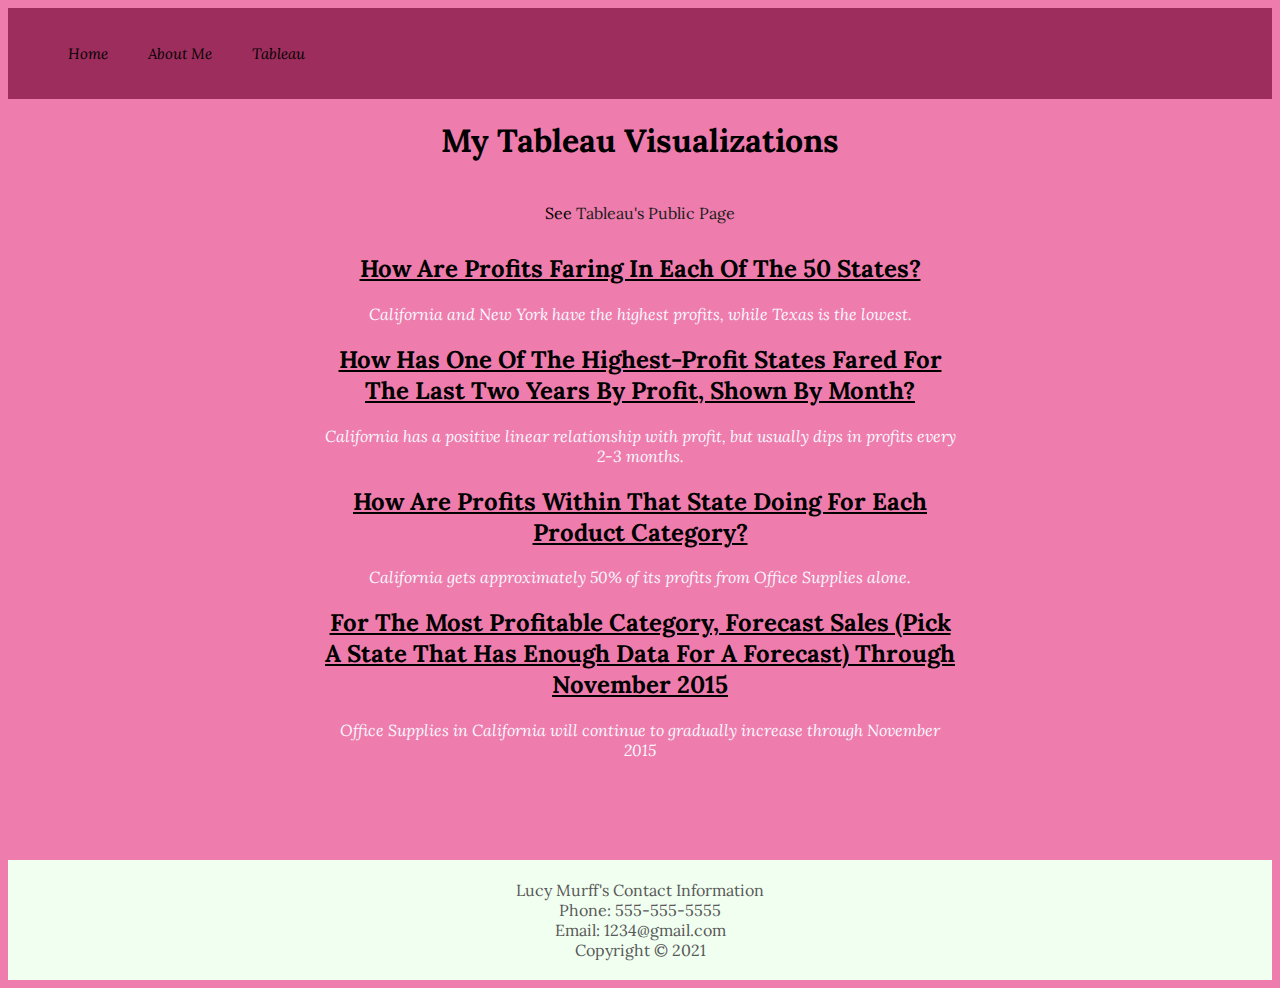
<file: html/tableau.html>
<!-- Lucille Murff Last Edited this file on 12/15/2021-->

<!DOCTYPE html>
<html lang="en">
    <head>
        <title>Tableau</title>
        <meta charset="utf-8" /> 
        <link href="https://fonts.googleapis.com/css2?family=Lora&display=swap" rel="stylesheet">
        <link rel="stylesheet" href="../styles/bootstyles.css">
    </head>
 
    <body>
        <div> 
            
            <nav class=" navbar">
                
                <ul> <a href="../index.html"><li>Home</li></a>
                    <a href="about.html"><li>About Me</li></a>
                    <a href="tableau.html"><li>Tableau</li></a>

                </ul>
            
            
            
            </nav>


        </div>


        <div class="header" > 

        <h1>My Tableau Visualizations</h1>
        
        <br> See <a href="https://public.tableau.com/s/" target="_blank" title="Tableau Public">Tableau's Public Page</a>

        </div>


        <div class="mainbody">

        
        <div class="subtitle"><h2>How are profits faring in each of the 50 states?</h2></div>
        <div class='tableauPlaceholder' id='viz1639625473729' style='position: relative'><object class='tableauViz'  style='display:none;'><param name='host_url' value='https%3A%2F%2Fpublic.tableau.com%2F' /> <param name='embed_code_version' value='3' /> <param name='site_root' value='' /><param name='name' value='IS201TableauGraphs&#47;Sheet1' /><param name='tabs' value='no' /><param name='toolbar' value='yes' /><param name='animate_transition' value='yes' /><param name='display_static_image' value='yes' /><param name='display_spinner' value='yes' /><param name='display_overlay' value='yes' /><param name='display_count' value='yes' /><param name='language' value='en-US' /><param name='filter' value='publish=yes' /></object></div>                <script type='text/javascript'>                    var divElement = document.getElementById('viz1639625473729');                    var vizElement = divElement.getElementsByTagName('object')[0];                    vizElement.style.width='100%';vizElement.style.height=(divElement.offsetWidth*0.75)+'px';                    var scriptElement = document.createElement('script');                    scriptElement.src = 'https://public.tableau.com/javascripts/api/viz_v1.js';                    vizElement.parentNode.insertBefore(scriptElement, vizElement);                </script>
        <div class="description"><p>California and New York have the highest profits, while Texas is the lowest.</p></div>
        <p></p>

        <div class="subtitle"><h2>How has one of the highest-profit states fared for the last two years by profit, shown by month?</h2></div>
        <div class='tableauPlaceholder' id='viz1639625589491' style='position: relative'><object class='tableauViz'  style='display:none;'><param name='host_url' value='https%3A%2F%2Fpublic.tableau.com%2F' /> <param name='embed_code_version' value='3' /> <param name='site_root' value='' /><param name='name' value='IS201TableauGraphs&#47;Sheet2' /><param name='tabs' value='no' /><param name='toolbar' value='yes' /><param name='animate_transition' value='yes' /><param name='display_static_image' value='yes' /><param name='display_spinner' value='yes' /><param name='display_overlay' value='yes' /><param name='display_count' value='yes' /><param name='language' value='en-US' /><param name='filter' value='publish=yes' /></object></div>                <script type='text/javascript'>                    var divElement = document.getElementById('viz1639625589491');                    var vizElement = divElement.getElementsByTagName('object')[0];                    vizElement.style.width='100%';vizElement.style.height=(divElement.offsetWidth*0.75)+'px';                    var scriptElement = document.createElement('script');                    scriptElement.src = 'https://public.tableau.com/javascripts/api/viz_v1.js';                    vizElement.parentNode.insertBefore(scriptElement, vizElement);                </script>
        <div class="description"><p>California has a positive linear relationship with profit, but usually dips in profits every 2-3 months. </p></div>
        <p></p>

        <div class="subtitle"><h2>How are profits within that state doing for each product category?</h2></div>
        <div class='tableauPlaceholder' id='viz1639625828156' style='position: relative'><object class='tableauViz'  style='display:none;'><param name='host_url' value='https%3A%2F%2Fpublic.tableau.com%2F' /> <param name='embed_code_version' value='3' /> <param name='site_root' value='' /><param name='name' value='IS201TableauGraphs&#47;Sheet3' /><param name='tabs' value='no' /><param name='toolbar' value='yes' /><param name='animate_transition' value='yes' /><param name='display_static_image' value='yes' /><param name='display_spinner' value='yes' /><param name='display_overlay' value='yes' /><param name='display_count' value='yes' /><param name='language' value='en-US' /><param name='filter' value='publish=yes' /></object></div>                <script type='text/javascript'>                    var divElement = document.getElementById('viz1639625828156');                    var vizElement = divElement.getElementsByTagName('object')[0];                    vizElement.style.width='100%';vizElement.style.height=(divElement.offsetWidth*0.75)+'px';                    var scriptElement = document.createElement('script');                    scriptElement.src = 'https://public.tableau.com/javascripts/api/viz_v1.js';                    vizElement.parentNode.insertBefore(scriptElement, vizElement);                </script>
      
        <div class="description"><p>California gets approximately 50% of its profits from Office Supplies alone. </p></div>
        <p></p>

        <div class="subtitle"><h2>For the most profitable category, forecast sales (pick a state that has enough data for a forecast) through November 2015</h2></div>
        <div class='tableauPlaceholder' id='viz1639625900141' style='position: relative'><object class='tableauViz'  style='display:none;'><param name='host_url' value='https%3A%2F%2Fpublic.tableau.com%2F' /> <param name='embed_code_version' value='3' /> <param name='site_root' value='' /><param name='name' value='IS201TableauGraphs&#47;Sheet4' /><param name='tabs' value='no' /><param name='toolbar' value='yes' /><param name='animate_transition' value='yes' /><param name='display_static_image' value='yes' /><param name='display_spinner' value='yes' /><param name='display_overlay' value='yes' /><param name='display_count' value='yes' /><param name='language' value='en-US' /><param name='filter' value='publish=yes' /></object></div>                <script type='text/javascript'>                    var divElement = document.getElementById('viz1639625900141');                    var vizElement = divElement.getElementsByTagName('object')[0];                    vizElement.style.width='100%';vizElement.style.height=(divElement.offsetWidth*0.75)+'px';                    var scriptElement = document.createElement('script');                    scriptElement.src = 'https://public.tableau.com/javascripts/api/viz_v1.js';                    vizElement.parentNode.insertBefore(scriptElement, vizElement);                </script>
        <div class="description"><p>Office Supplies in California will continue to gradually increase through November 2015</p></div>
        <p></p>
    
        </div>

        

        <div class="footer">Lucy Murff's Contact Information 
        
        <br> Phone: 555-555-5555
        <br> Email: 1234@gmail.com
        <br> Copyright &copy 2021

        </div>
    
    </body>
</html>
</file>
<file: styles/bootstyles.css>
body {
    background-color: #ee7cac;
    font-family: 'Lora', serif;
}

.navbar {
    width: 100%;
    background-color: #9c2d5c;
    display: flex;
}

.navbar ul {
    display: flex;
}

.navbar ul li {
    list-style:none;
    padding:20px;
}
    


.navbar ul a {
    text-decoration: none;
    color: black;
    font-size: larger;
}



.common {
    *background-color: #000000;
    border: solid 2px #00ff15;
    position:absolute;
}


.mainbody {

    width: 50%;
    margin-left: 25%;
    margin-bottom: 100px;
}

.header {
    text-align: center;
    margin-bottom: 30px;
    font-family: 'Lora', serif;
}


.footer {
    bottom:20px;
    left:5px;
    right:5px;
    font: 8px;
    color: rgb(88, 88, 88);
    text-align: center;
    top: 98%;
    background-color: honeydew;
    padding-top: 20px;
    padding-bottom: 20px;

}

.subtitle {
    text-align: center;



}

.subtitle h2{
    text-decoration:underline ;
    text-decoration-color: black;
    text-transform: capitalize;
}

.description{
    text-align: center;
    color: ghostwhite;
    font-style: italic;


}

/* These is the CSS comment area */

li {
    font-size:15px; 
    font-style:italic; 
    font-weight:normal;}

a {color:rgb(27, 27, 27) ; text-decoration: none;}

a:hover {text-decoration: underline;}

a:visited {color: #cf3bb7}

.resumeListHeading {font-weight: bold; font-style: normal;}

.underline {text-decoration:underline;}

.bold{font-weight: bold};

.justify{text-align: justify;}


/* These styles were created to demonstrate the box model */


.post-preview {
    text-align: center;
    padding-top:30px;
}

.anchor{
    text-align: center;


}
</file>
